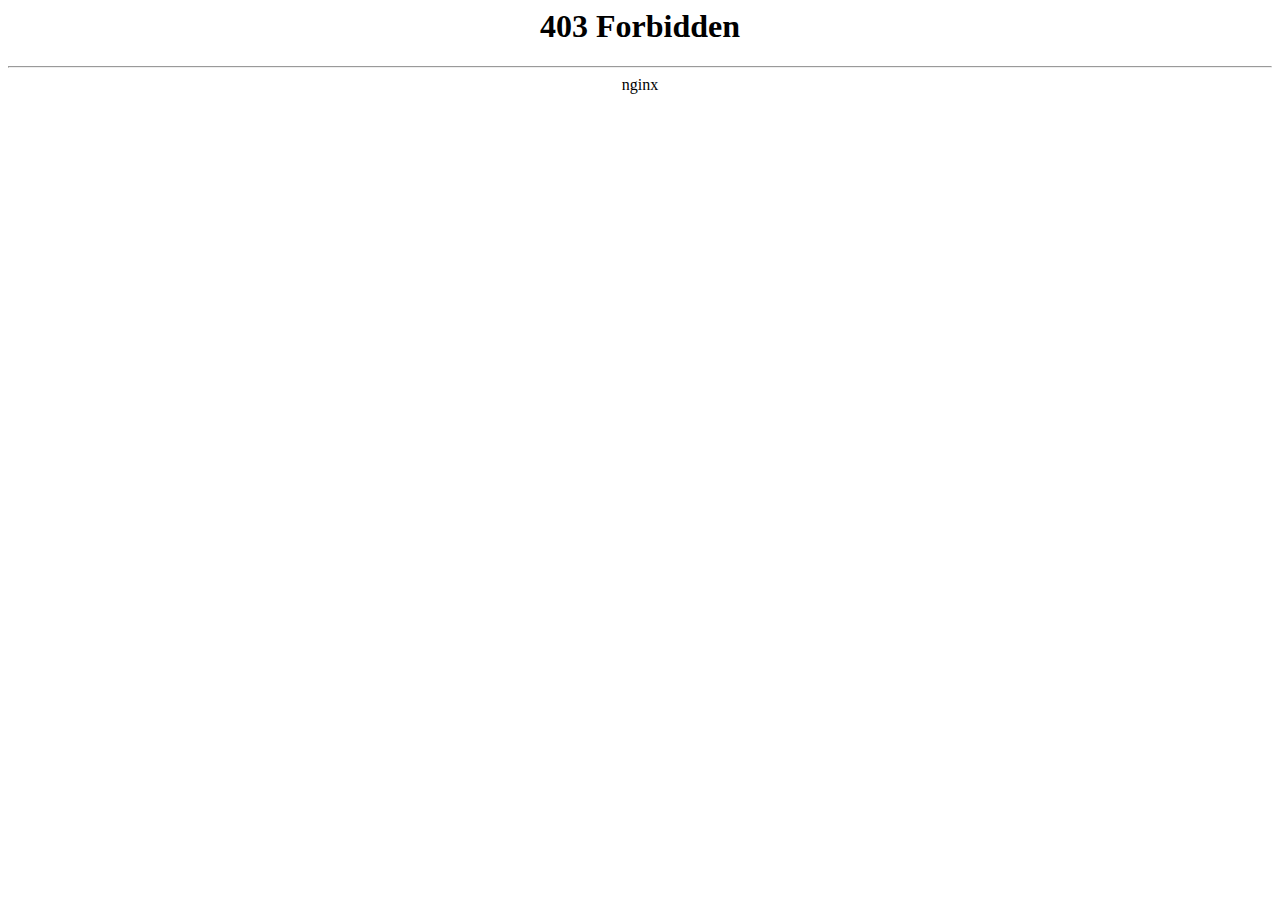
<file: public/edenfortDocs/assets/images/index.html>
<html>

<!-- Mirrored from www.edenforthomes.com/assets/images/ by HTTrack Website Copier/3.x [XR&CO'2014], Wed, 20 Mar 2019 11:13:01 GMT -->
<head><title>403 Forbidden</title></head>
<body bgcolor="white">
<center><h1>403 Forbidden</h1></center>
<hr><center>nginx</center>
</body>

<!-- Mirrored from www.edenforthomes.com/assets/images/ by HTTrack Website Copier/3.x [XR&CO'2014], Wed, 20 Mar 2019 11:13:01 GMT -->
</html>
</file>
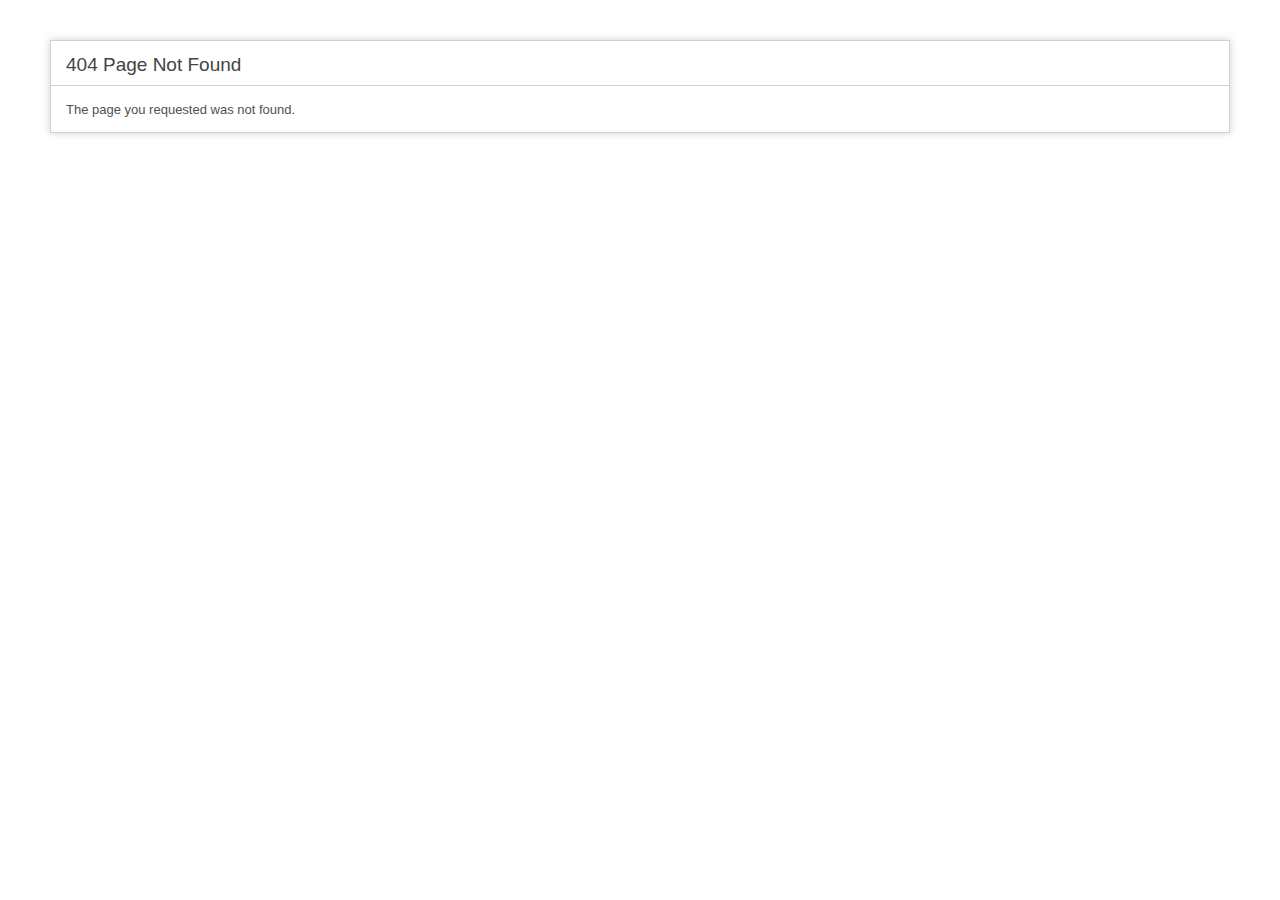
<file: public/edenfortDocs/assets/css/libs/PIE.html>
<!DOCTYPE html>
<html lang="en">
<head>
<meta charset="utf-8">
<title>404 Page Not Found</title>
<style type="text/css">

::selection { background-color: #E13300; color: white; }
::-moz-selection { background-color: #E13300; color: white; }

body {
	background-color: #fff;
	margin: 40px;
	font: 13px/20px normal Helvetica, Arial, sans-serif;
	color: #4F5155;
}

a {
	color: #003399;
	background-color: transparent;
	font-weight: normal;
}

h1 {
	color: #444;
	background-color: transparent;
	border-bottom: 1px solid #D0D0D0;
	font-size: 19px;
	font-weight: normal;
	margin: 0 0 14px 0;
	padding: 14px 15px 10px 15px;
}

code {
	font-family: Consolas, Monaco, Courier New, Courier, monospace;
	font-size: 12px;
	background-color: #f9f9f9;
	border: 1px solid #D0D0D0;
	color: #002166;
	display: block;
	margin: 14px 0 14px 0;
	padding: 12px 10px 12px 10px;
}

#container {
	margin: 10px;
	border: 1px solid #D0D0D0;
	box-shadow: 0 0 8px #D0D0D0;
}

p {
	margin: 12px 15px 12px 15px;
}
</style>
</head>
<body>
	<div id="container">
		<h1>404 Page Not Found</h1>
		<p>The page you requested was not found.</p>	</div>
</body>
</html>
</file>
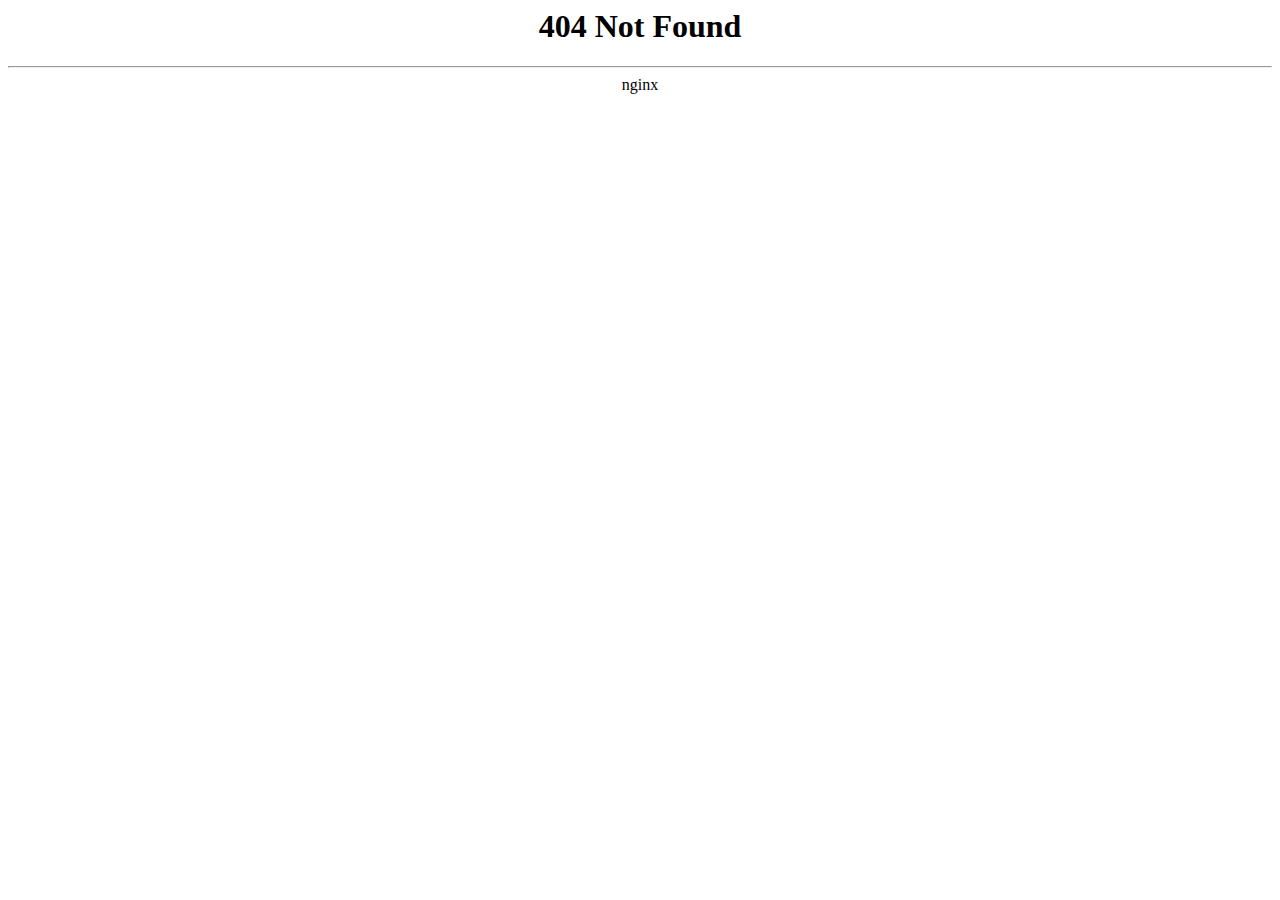
<file: public/edenfortDocs/assets/fonts/bootstrap/glyphicons-halflings-regular-2.html>
<html>

<!-- Mirrored from www.edenforthomes.com/assets/fonts/bootstrap/glyphicons-halflings-regular-2.html by HTTrack Website Copier/3.x [XR&CO'2014], Wed, 20 Mar 2019 08:27:38 GMT -->
<head><title>404 Not Found</title></head>
<body bgcolor="white">
<center><h1>404 Not Found</h1></center>
<hr><center>nginx</center>
</body>

<!-- Mirrored from www.edenforthomes.com/assets/fonts/bootstrap/glyphicons-halflings-regular-2.html by HTTrack Website Copier/3.x [XR&CO'2014], Wed, 20 Mar 2019 08:27:38 GMT -->
</html>
</file>
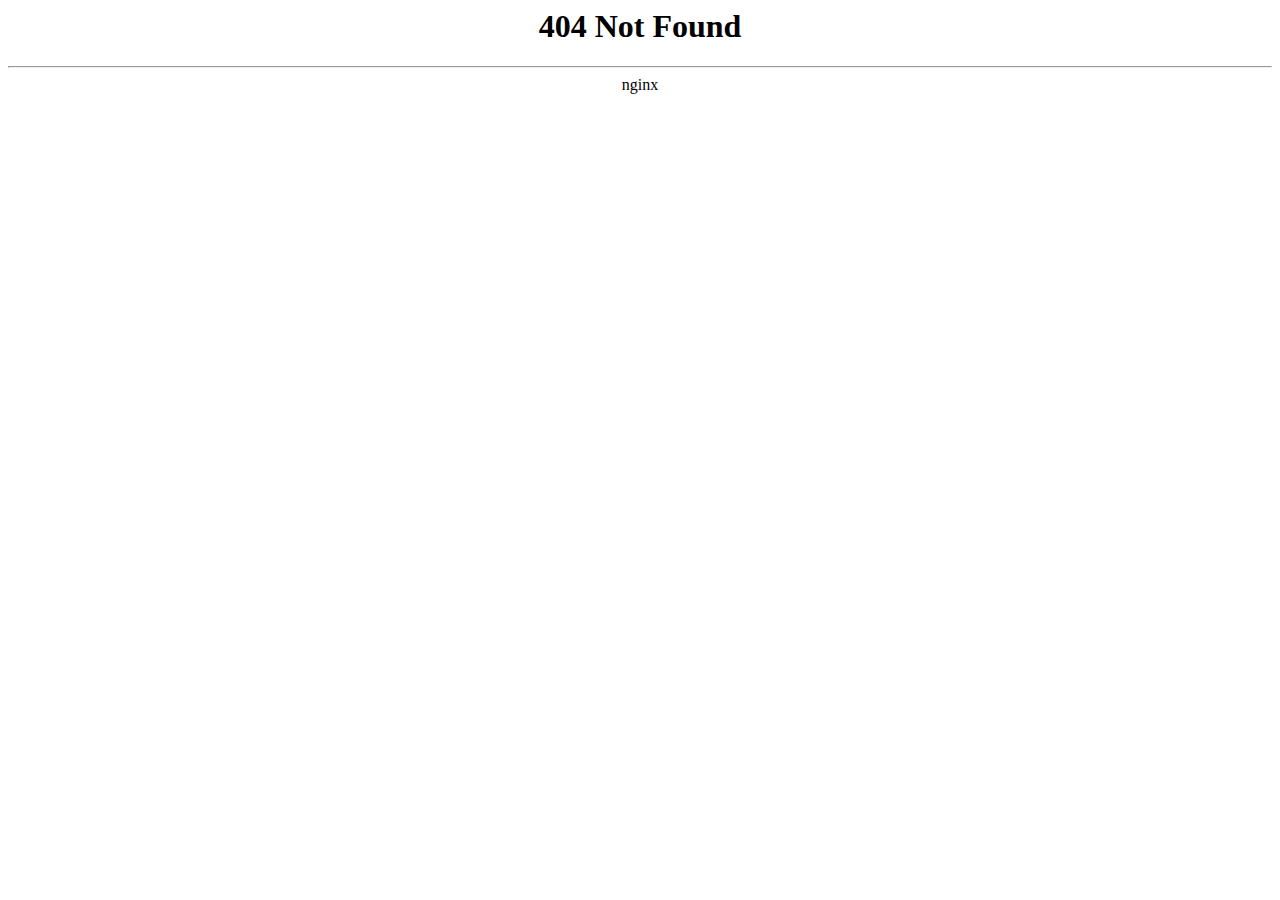
<file: public/edenfortDocs/assets/fonts/bootstrap/glyphicons-halflings-regular-3.html>
<html>

<!-- Mirrored from www.edenforthomes.com/assets/fonts/bootstrap/glyphicons-halflings-regular-3.html by HTTrack Website Copier/3.x [XR&CO'2014], Wed, 20 Mar 2019 08:27:38 GMT -->
<head><title>404 Not Found</title></head>
<body bgcolor="white">
<center><h1>404 Not Found</h1></center>
<hr><center>nginx</center>
</body>

<!-- Mirrored from www.edenforthomes.com/assets/fonts/bootstrap/glyphicons-halflings-regular-3.html by HTTrack Website Copier/3.x [XR&CO'2014], Wed, 20 Mar 2019 08:27:38 GMT -->
</html>
</file>
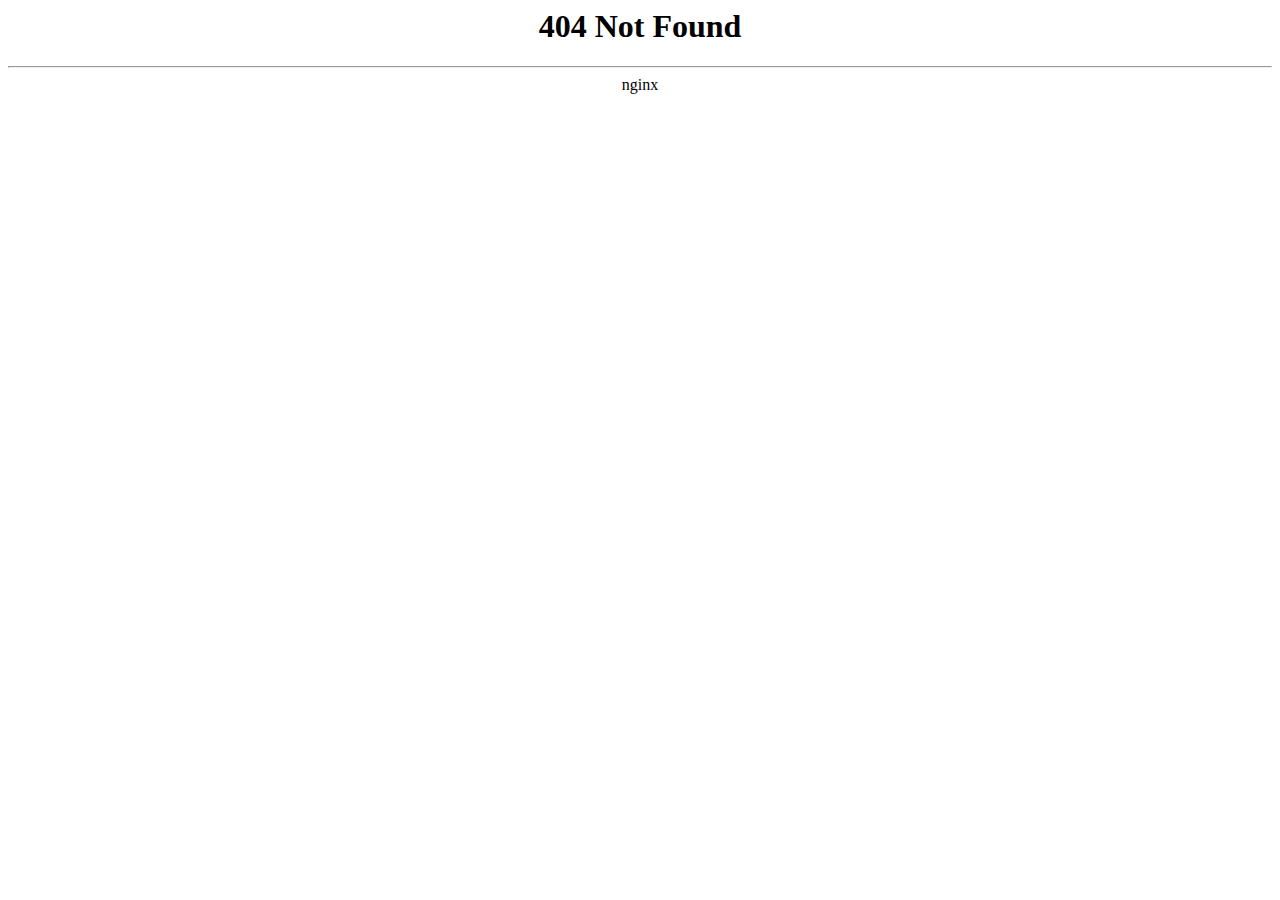
<file: public/edenfortDocs/assets/fonts/bootstrap/glyphicons-halflings-regular-4.html>
<html>

<!-- Mirrored from www.edenforthomes.com/assets/fonts/bootstrap/glyphicons-halflings-regular-4.html by HTTrack Website Copier/3.x [XR&CO'2014], Wed, 20 Mar 2019 08:27:38 GMT -->
<head><title>404 Not Found</title></head>
<body bgcolor="white">
<center><h1>404 Not Found</h1></center>
<hr><center>nginx</center>
</body>

<!-- Mirrored from www.edenforthomes.com/assets/fonts/bootstrap/glyphicons-halflings-regular-4.html by HTTrack Website Copier/3.x [XR&CO'2014], Wed, 20 Mar 2019 08:27:38 GMT -->
</html>
</file>
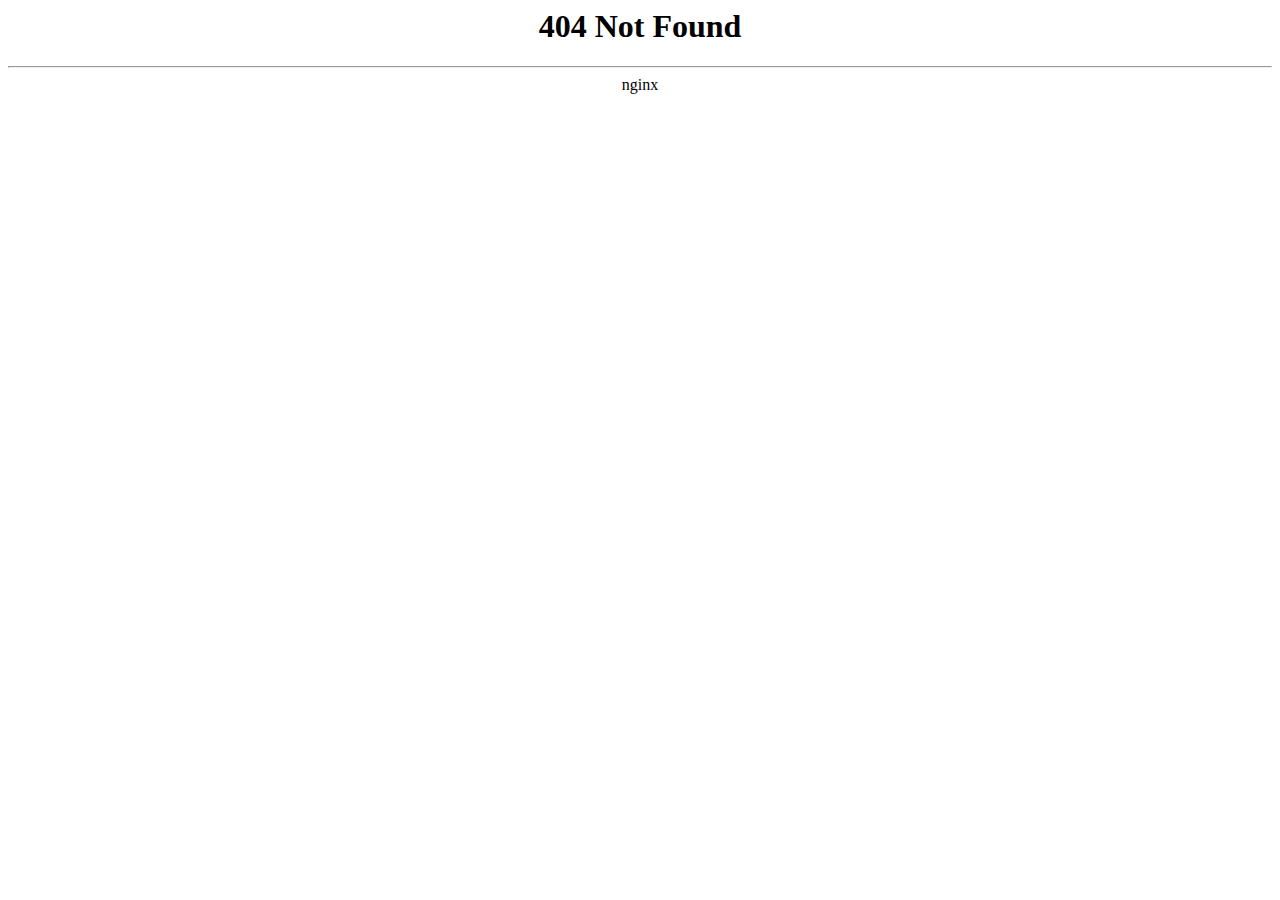
<file: public/edenfortDocs/assets/fonts/bootstrap/glyphicons-halflings-regular-5.html>
<html>

<!-- Mirrored from www.edenforthomes.com/assets/fonts/bootstrap/glyphicons-halflings-regular-5.html by HTTrack Website Copier/3.x [XR&CO'2014], Wed, 20 Mar 2019 08:27:38 GMT -->
<head><title>404 Not Found</title></head>
<body bgcolor="white">
<center><h1>404 Not Found</h1></center>
<hr><center>nginx</center>
</body>

<!-- Mirrored from www.edenforthomes.com/assets/fonts/bootstrap/glyphicons-halflings-regular-5.html by HTTrack Website Copier/3.x [XR&CO'2014], Wed, 20 Mar 2019 08:27:38 GMT -->
</html>
</file>
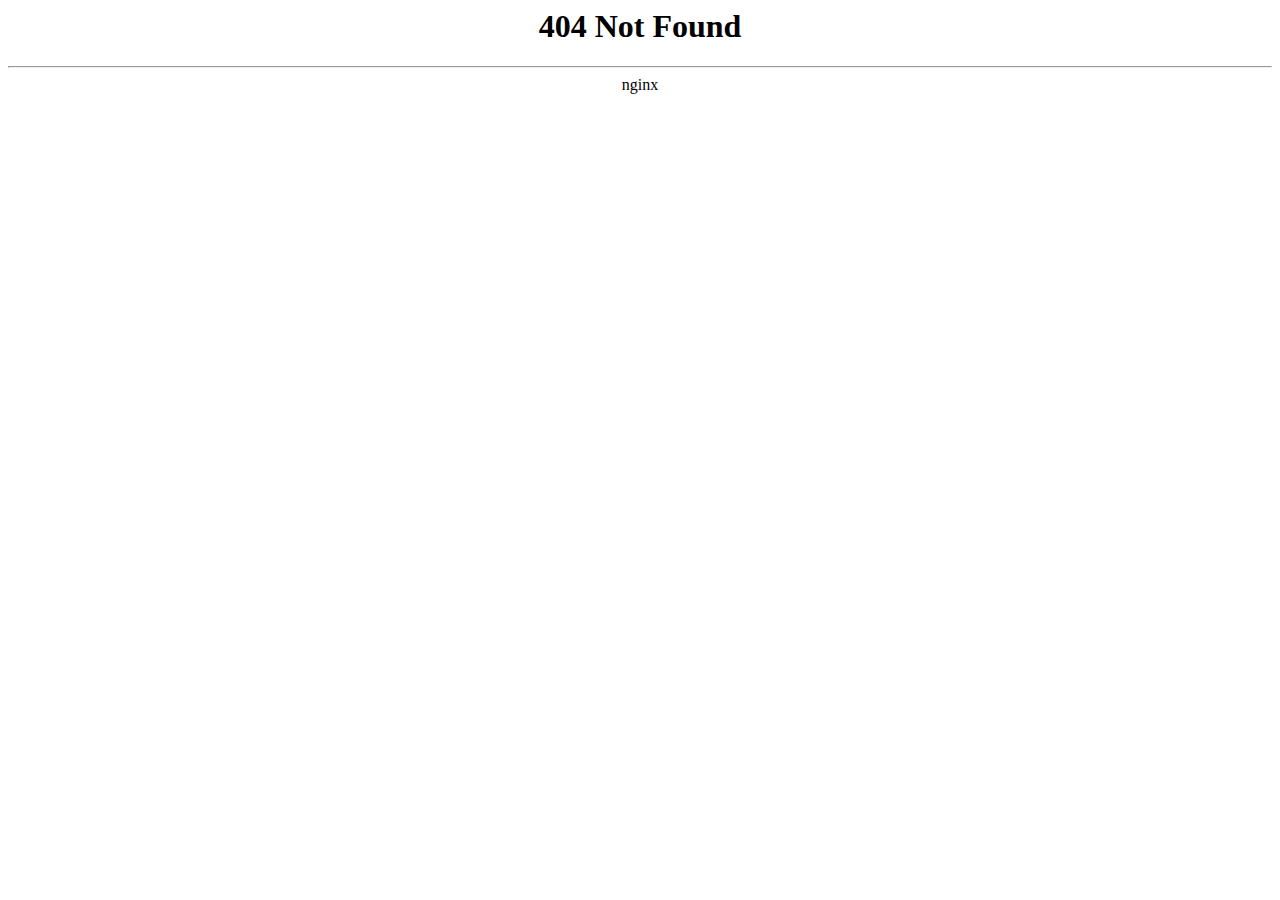
<file: public/edenfortDocs/assets/fonts/bootstrap/glyphicons-halflings-regular.html>
<html>

<!-- Mirrored from www.edenforthomes.com/assets/fonts/bootstrap/glyphicons-halflings-regular.html by HTTrack Website Copier/3.x [XR&CO'2014], Wed, 20 Mar 2019 08:27:38 GMT -->
<head><title>404 Not Found</title></head>
<body bgcolor="white">
<center><h1>404 Not Found</h1></center>
<hr><center>nginx</center>
</body>

<!-- Mirrored from www.edenforthomes.com/assets/fonts/bootstrap/glyphicons-halflings-regular.html by HTTrack Website Copier/3.x [XR&CO'2014], Wed, 20 Mar 2019 08:27:38 GMT -->
</html>
</file>
